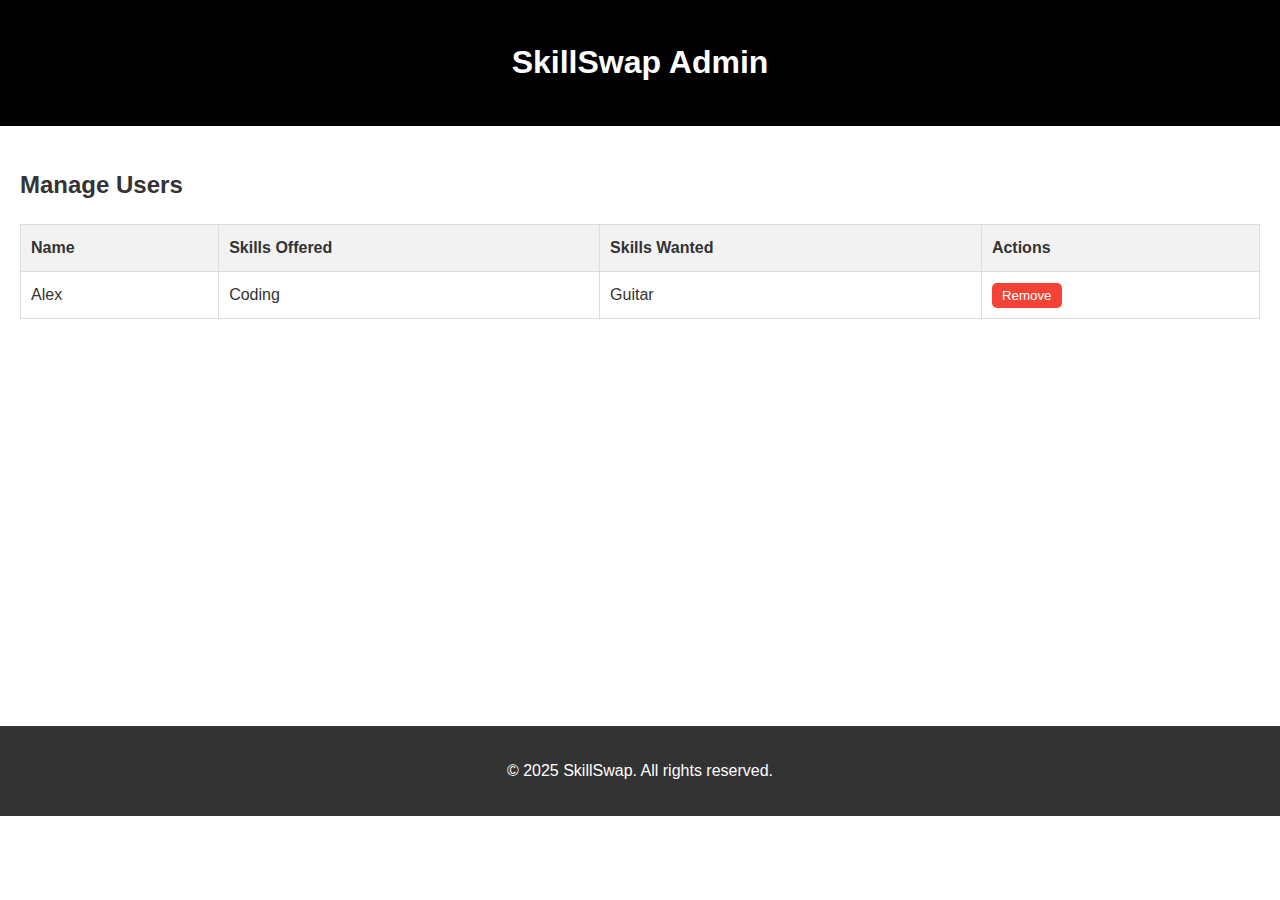
<file: admin.html>
<!DOCTYPE html>
<html lang="en">
<head>
  <meta charset="UTF-8">
  <meta name="viewport" content="width=device-width, initial-scale=1.0">
  <title>Admin Dashboard | SkillSwap</title>
  <link rel="stylesheet" href="assets_css_styles.css">
  <style>
    main {
      height: 60vh; /* Set height to 60% of the viewport height */
      overflow-y: auto; /* Allow scrolling if content exceeds the height */
      padding: 20px;
    }

    table {
      width: 100%;
      border-collapse: collapse;
      margin-top: 20px;
    }

    table, th, td {
      border: 1px solid #ddd;
    }

    th, td {
      padding: 10px;
      text-align: left;
    }

    th {
      background-color: #f2f2f2;
    }

    .btn {
      background-color: #f44336;
      color: white;
      border: none;
      padding: 5px 10px;
      cursor: pointer;
    }

    .btn:hover {
      background-color: #d32f2f;
    }
  </style>
</head>
<body>
  <header>
    <h1>SkillSwap Admin</h1>
  </header>
  <main>
    <h2>Manage Users</h2>
    <table>
      <tr>
        <th>Name</th>
        <th>Skills Offered</th>
        <th>Skills Wanted</th>
        <th>Actions</th>
      </tr>
      <tr>
        <td>Alex</td>
        <td>Coding</td>
        <td>Guitar</td>
        <td><button class="btn">Remove</button></td>
      </tr>
    </table>
  </main>
  <footer>
    <p>&copy; 2025 SkillSwap. All rights reserved.</p>
  </footer>
</body>
</html>
</file>
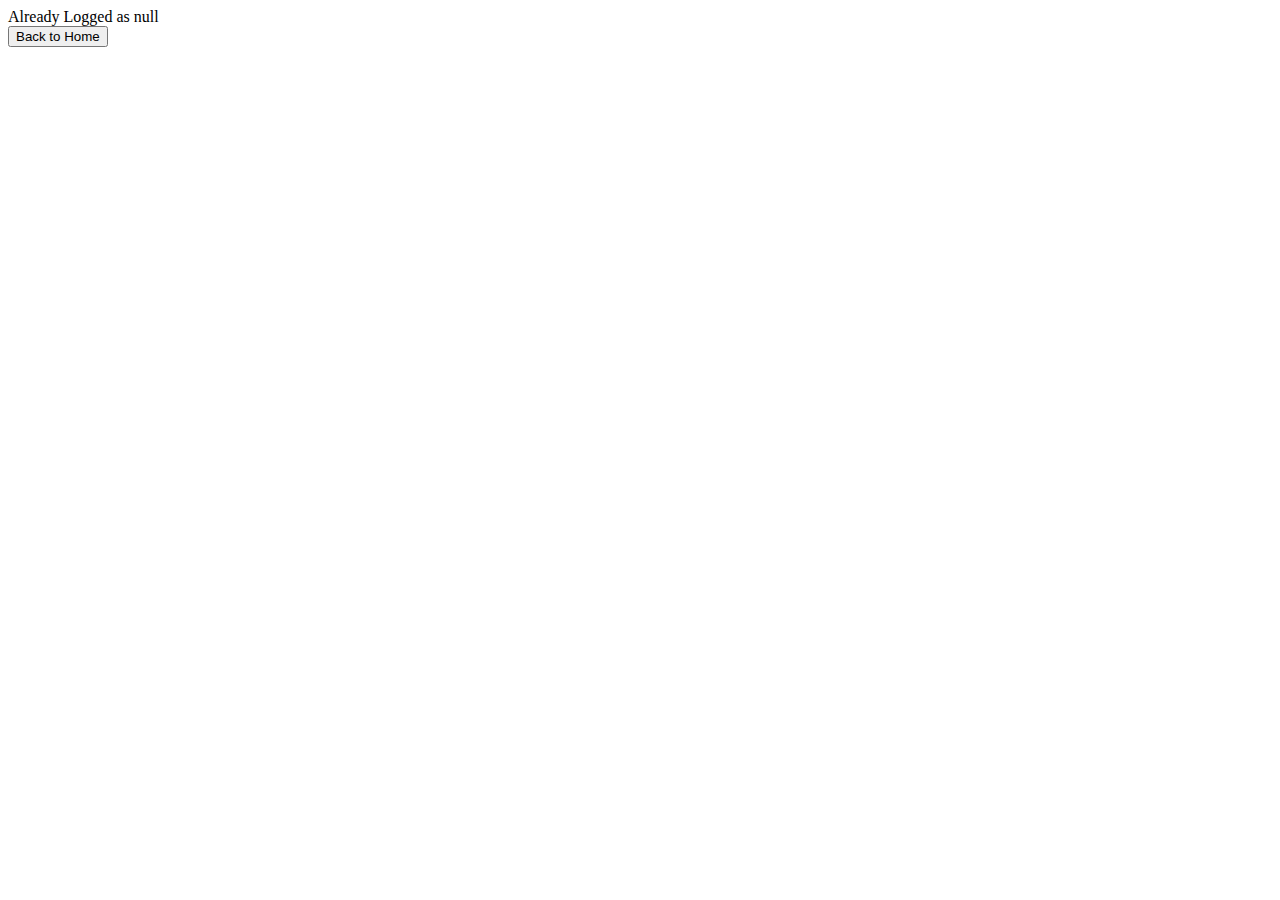
<file: logged.html>
<!DOCTYPE html>
<html lang="en">
<head>
    <meta charset="UTF-8">
    <meta name="viewport" content="width=device-width, initial-scale=1.0">
    <title>logged</title>
</head>
<body>
    <div id="prof">

    </div>
    <button id="btn">Back to Home</button>
</body>
<script>
    document.getElementById("prof").innerHTML=`Already Logged as ${localStorage.getItem("user")}`

    document.getElementById("btn").addEventListener("click",()=>{
        console.log("sdnhu")
        window.location.replace("index.html")
    })

    
</script>
</html>
</file>
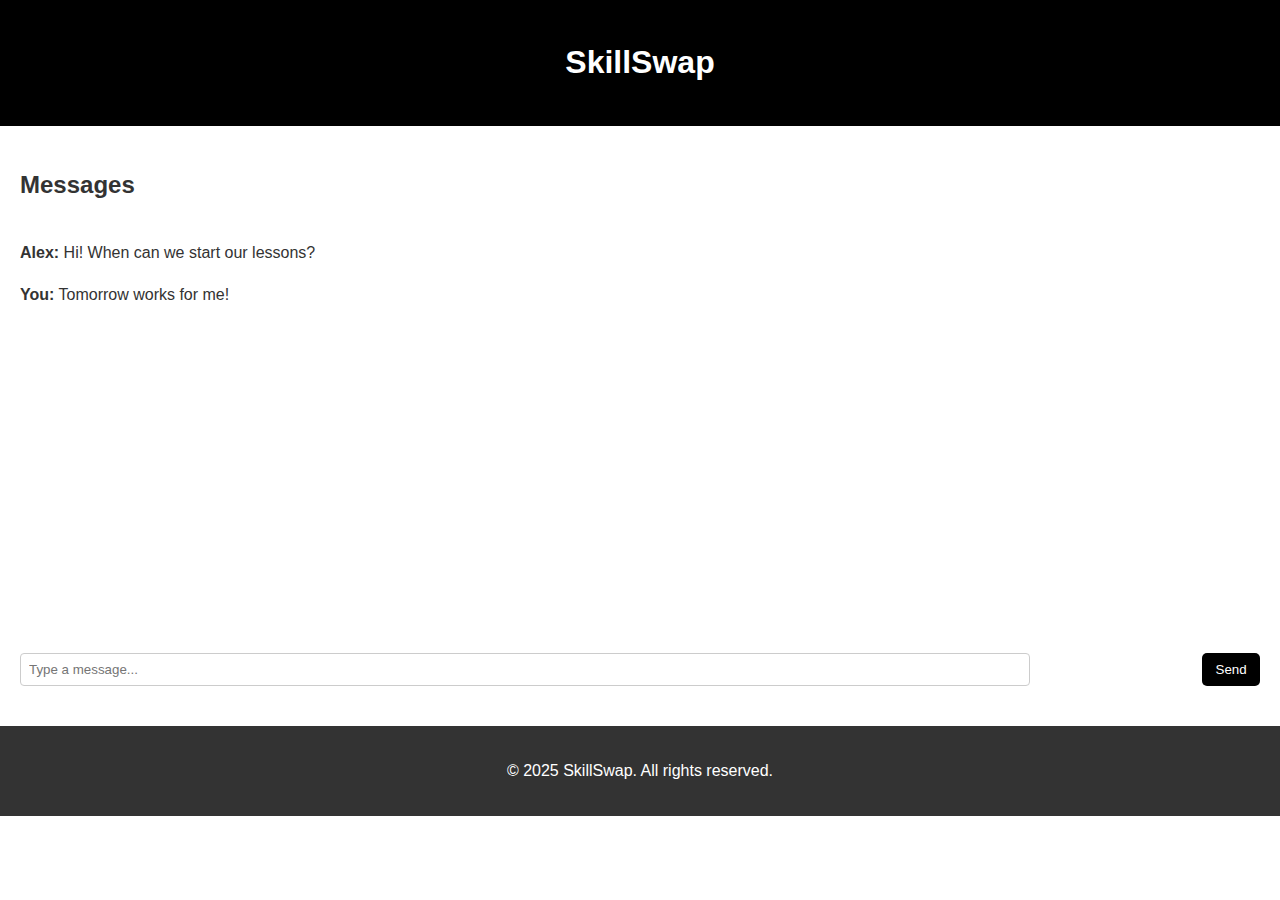
<file: messages.html>
<!DOCTYPE html>
<html lang="en">
<head>
  <meta charset="UTF-8">
  <meta name="viewport" content="width=device-width, initial-scale=1.0">
  <title>Messages | SkillSwap</title>
  <link rel="stylesheet" href="assets_css_styles.css">
  <style>
    body {
      margin: 0;
      padding: 0;
    }
    main {
      height: 60vh; /* Set height to 60% of the viewport */
      display: flex;
      flex-direction: column;
      justify-content: space-between;
      padding: 20px;
    }
    .message-thread {
      flex-grow: 1;
      overflow-y: auto;
      margin-bottom: 20px;
      max-height: 80%;
    }
    form {
      display: flex;
      justify-content: space-between;
    }
    input {
      width: 80%;
      padding: 8px;
      border-radius: 4px;
      border: 1px solid #ccc;
    }
    button {
      background: #4CAF50;
      color: white;
      padding: 10px 15px;
      border: none;
      border-radius: 4px;
      cursor: pointer;
    }
    button:hover {
      background: #45a049;
    }
  </style>
</head>
<body>
  <header>
    <h1>SkillSwap</h1>
  </header>
  <main>
    <h2>Messages</h2>
    <div class="message-thread">
      <p><strong>Alex:</strong> Hi! When can we start our lessons?</p>
      <p><strong>You:</strong> Tomorrow works for me!</p>
    </div>
    <form id="message-form">
      <input type="text" placeholder="Type a message..." required>
      <button type="submit" class="btn">Send</button>
    </form>
  </main>
  <footer>
    <p>&copy; 2025 SkillSwap. All rights reserved.</p>
  </footer>
</body>
</html>
</file>
<file: assets_css_styles.css>
body {
    font-family: Arial, sans-serif;
    margin: 0;
    padding: 0;
    line-height: 1.6;
    color: #333;
  }
  header {
    background: #000;
    color: white;
    padding: 1em;
    text-align: center;
  }
  nav a {
    margin: 0 10px;
    color: white;
    text-decoration: none;
  }
  main {
    padding: 20px;
  }
  .btn {
    background: #000;
    color: white;
    padding: 0.5em 1em;
    text-decoration: none;
    border: none;
    border-radius: 5px;
    cursor: pointer;
  }
  footer {
    background: #333;
    color: white;
    text-align: center;
    padding: 1em 0;
    margin-top: 20px;
  }
</file>
